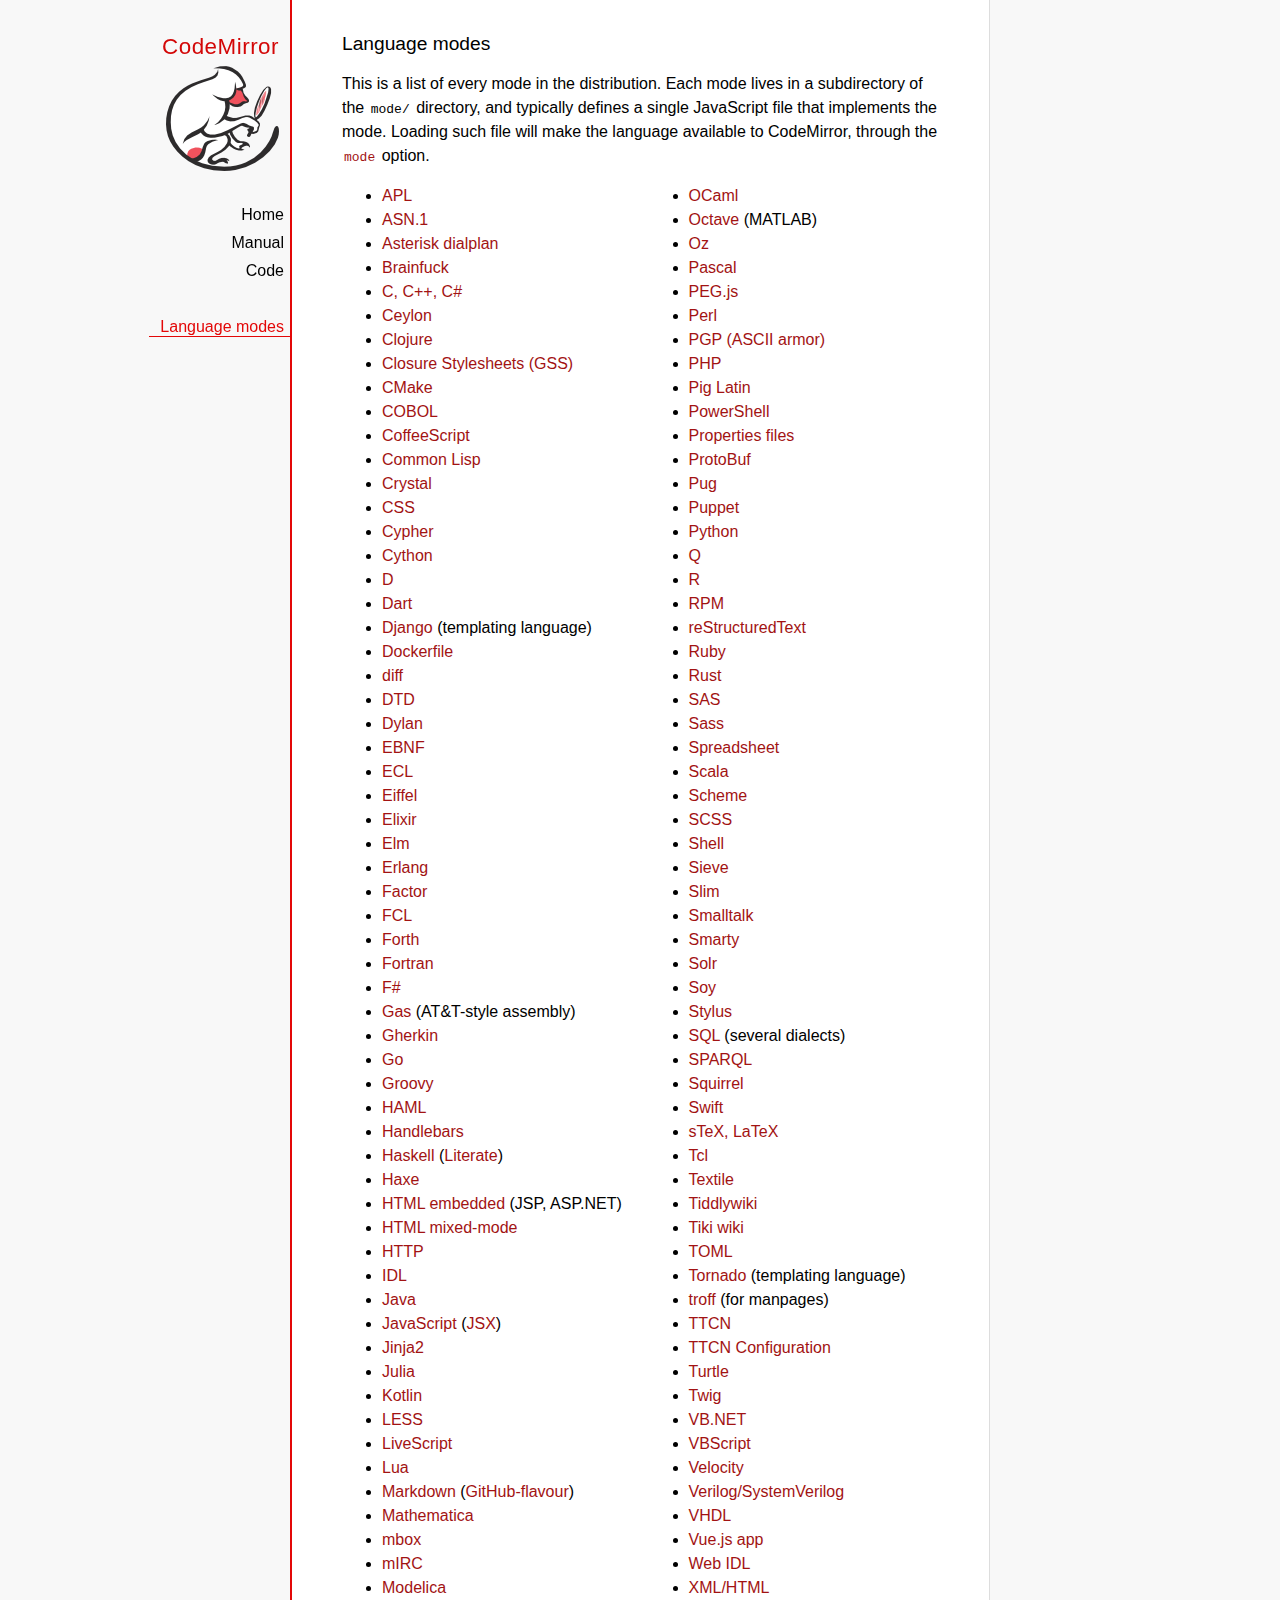
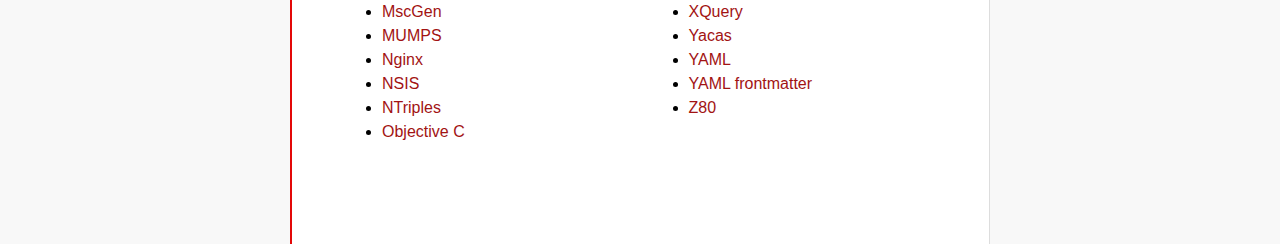
<file: editor/mode/index.html>
<!doctype html>

<title>CodeMirror: Language Modes</title>
<meta charset="utf-8"/>
<link rel=stylesheet href="../doc/docs.css">

<div id=nav>
  <a href="http://codemirror.net"><h1>CodeMirror</h1><img id=logo src="../doc/logo.png"></a>

  <ul>
    <li><a href="../index.html">Home</a>
    <li><a href="../doc/manual.html">Manual</a>
    <li><a href="https://github.com/codemirror/codemirror">Code</a>
  </ul>
  <ul>
    <li><a class=active href="#">Language modes</a>
  </ul>
</div>

<article>

  <h2>Language modes</h2>

  <p>This is a list of every mode in the distribution. Each mode lives
in a subdirectory of the <code>mode/</code> directory, and typically
defines a single JavaScript file that implements the mode. Loading
such file will make the language available to CodeMirror, through
the <a href="../doc/manual.html#option_mode"><code>mode</code></a>
option.</p>

  <div style="-webkit-columns: 100px 2; -moz-columns: 100px 2; columns: 100px 2;">
    <ul style="margin-top: 0">
      <li><a href="apl/index.html">APL</a></li>
      <li><a href="asn.1/index.html">ASN.1</a></li>
      <li><a href="asterisk/index.html">Asterisk dialplan</a></li>
      <li><a href="brainfuck/index.html">Brainfuck</a></li>
      <li><a href="clike/index.html">C, C++, C#</a></li>
      <li><a href="clike/index.html">Ceylon</a></li>
      <li><a href="clojure/index.html">Clojure</a></li>
      <li><a href="css/gss.html">Closure Stylesheets (GSS)</a></li>
      <li><a href="cmake/index.html">CMake</a></li>
      <li><a href="cobol/index.html">COBOL</a></li>
      <li><a href="coffeescript/index.html">CoffeeScript</a></li>
      <li><a href="commonlisp/index.html">Common Lisp</a></li>
      <li><a href="crystal/index.html">Crystal</a></li>
      <li><a href="css/index.html">CSS</a></li>
      <li><a href="cypher/index.html">Cypher</a></li>
      <li><a href="python/index.html">Cython</a></li>
      <li><a href="d/index.html">D</a></li>
      <li><a href="dart/index.html">Dart</a></li>
      <li><a href="django/index.html">Django</a> (templating language)</li>
      <li><a href="dockerfile/index.html">Dockerfile</a></li>
      <li><a href="diff/index.html">diff</a></li>
      <li><a href="dtd/index.html">DTD</a></li>
      <li><a href="dylan/index.html">Dylan</a></li>
      <li><a href="ebnf/index.html">EBNF</a></li>
      <li><a href="ecl/index.html">ECL</a></li>
      <li><a href="eiffel/index.html">Eiffel</a></li>
      <li><a href="https://github.com/optick/codemirror-mode-elixir">Elixir</a></li>
      <li><a href="elm/index.html">Elm</a></li>
      <li><a href="erlang/index.html">Erlang</a></li>
      <li><a href="factor/index.html">Factor</a></li>
      <li><a href="fcl/index.html">FCL</a></li>
      <li><a href="forth/index.html">Forth</a></li>
      <li><a href="fortran/index.html">Fortran</a></li>
      <li><a href="mllike/index.html">F#</a></li>
      <li><a href="gas/index.html">Gas</a> (AT&amp;T-style assembly)</li>
      <li><a href="gherkin/index.html">Gherkin</a></li>
      <li><a href="go/index.html">Go</a></li>
      <li><a href="groovy/index.html">Groovy</a></li>
      <li><a href="haml/index.html">HAML</a></li>
      <li><a href="handlebars/index.html">Handlebars</a></li>
      <li><a href="haskell/index.html">Haskell</a> (<a href="haskell-literate/index.html">Literate</a>)</li>
      <li><a href="haxe/index.html">Haxe</a></li>
      <li><a href="htmlembedded/index.html">HTML embedded</a> (JSP, ASP.NET)</li>
      <li><a href="htmlmixed/index.html">HTML mixed-mode</a></li>
      <li><a href="http/index.html">HTTP</a></li>
      <li><a href="idl/index.html">IDL</a></li>
      <li><a href="clike/index.html">Java</a></li>
      <li><a href="javascript/index.html">JavaScript</a> (<a href="jsx/index.html">JSX</a>)</li>
      <li><a href="jinja2/index.html">Jinja2</a></li>
      <li><a href="julia/index.html">Julia</a></li>
      <li><a href="kotlin/index.html">Kotlin</a></li>
      <li><a href="css/less.html">LESS</a></li>
      <li><a href="livescript/index.html">LiveScript</a></li>
      <li><a href="lua/index.html">Lua</a></li>
      <li><a href="markdown/index.html">Markdown</a> (<a href="gfm/index.html">GitHub-flavour</a>)</li>
      <li><a href="mathematica/index.html">Mathematica</a></li>
      <li><a href="mbox/index.html">mbox</a></li>
      <li><a href="mirc/index.html">mIRC</a></li>
      <li><a href="modelica/index.html">Modelica</a></li>
      <li><a href="mscgen/index.html">MscGen</a></li>
      <li><a href="mumps/index.html">MUMPS</a></li>
      <li><a href="nginx/index.html">Nginx</a></li>
      <li><a href="nsis/index.html">NSIS</a></li>
      <li><a href="ntriples/index.html">NTriples</a></li>
      <li><a href="clike/index.html">Objective C</a></li>
      <li><a href="mllike/index.html">OCaml</a></li>
      <li><a href="octave/index.html">Octave</a> (MATLAB)</li>
      <li><a href="oz/index.html">Oz</a></li>
      <li><a href="pascal/index.html">Pascal</a></li>
      <li><a href="pegjs/index.html">PEG.js</a></li>
      <li><a href="perl/index.html">Perl</a></li>
      <li><a href="asciiarmor/index.html">PGP (ASCII armor)</a></li>
      <li><a href="php/index.html">PHP</a></li>
      <li><a href="pig/index.html">Pig Latin</a></li>
      <li><a href="powershell/index.html">PowerShell</a></li>
      <li><a href="properties/index.html">Properties files</a></li>
      <li><a href="protobuf/index.html">ProtoBuf</a></li>
      <li><a href="pug/index.html">Pug</a></li>
      <li><a href="puppet/index.html">Puppet</a></li>
      <li><a href="python/index.html">Python</a></li>
      <li><a href="q/index.html">Q</a></li>
      <li><a href="r/index.html">R</a></li>
      <li><a href="rpm/index.html">RPM</a></li>
      <li><a href="rst/index.html">reStructuredText</a></li>
      <li><a href="ruby/index.html">Ruby</a></li>
      <li><a href="rust/index.html">Rust</a></li>
      <li><a href="sas/index.html">SAS</a></li>
      <li><a href="sass/index.html">Sass</a></li>
      <li><a href="spreadsheet/index.html">Spreadsheet</a></li>
      <li><a href="clike/scala.html">Scala</a></li>
      <li><a href="scheme/index.html">Scheme</a></li>
      <li><a href="css/scss.html">SCSS</a></li>
      <li><a href="shell/index.html">Shell</a></li>
      <li><a href="sieve/index.html">Sieve</a></li>
      <li><a href="slim/index.html">Slim</a></li>
      <li><a href="smalltalk/index.html">Smalltalk</a></li>
      <li><a href="smarty/index.html">Smarty</a></li>
      <li><a href="solr/index.html">Solr</a></li>
      <li><a href="soy/index.html">Soy</a></li>
      <li><a href="stylus/index.html">Stylus</a></li>
      <li><a href="sql/index.html">SQL</a> (several dialects)</li>
      <li><a href="sparql/index.html">SPARQL</a></li>
      <li><a href="clike/index.html">Squirrel</a></li>
      <li><a href="swift/index.html">Swift</a></li>
      <li><a href="stex/index.html">sTeX, LaTeX</a></li>
      <li><a href="tcl/index.html">Tcl</a></li>
      <li><a href="textile/index.html">Textile</a></li>
      <li><a href="tiddlywiki/index.html">Tiddlywiki</a></li>
      <li><a href="tiki/index.html">Tiki wiki</a></li>
      <li><a href="toml/index.html">TOML</a></li>
      <li><a href="tornado/index.html">Tornado</a> (templating language)</li>
      <li><a href="troff/index.html">troff</a> (for manpages)</li>
      <li><a href="ttcn/index.html">TTCN</a></li>
      <li><a href="ttcn-cfg/index.html">TTCN Configuration</a></li>
      <li><a href="turtle/index.html">Turtle</a></li>
      <li><a href="twig/index.html">Twig</a></li>
      <li><a href="vb/index.html">VB.NET</a></li>
      <li><a href="vbscript/index.html">VBScript</a></li>
      <li><a href="velocity/index.html">Velocity</a></li>
      <li><a href="verilog/index.html">Verilog/SystemVerilog</a></li>
      <li><a href="vhdl/index.html">VHDL</a></li>
      <li><a href="vue/index.html">Vue.js app</a></li>
      <li><a href="webidl/index.html">Web IDL</a></li>
      <li><a href="xml/index.html">XML/HTML</a></li>
      <li><a href="xquery/index.html">XQuery</a></li>
      <li><a href="yacas/index.html">Yacas</a></li>
      <li><a href="yaml/index.html">YAML</a></li>
      <li><a href="yaml-frontmatter/index.html">YAML frontmatter</a></li>
      <li><a href="z80/index.html">Z80</a></li>
    </ul>
  </div>

</article>
</file>
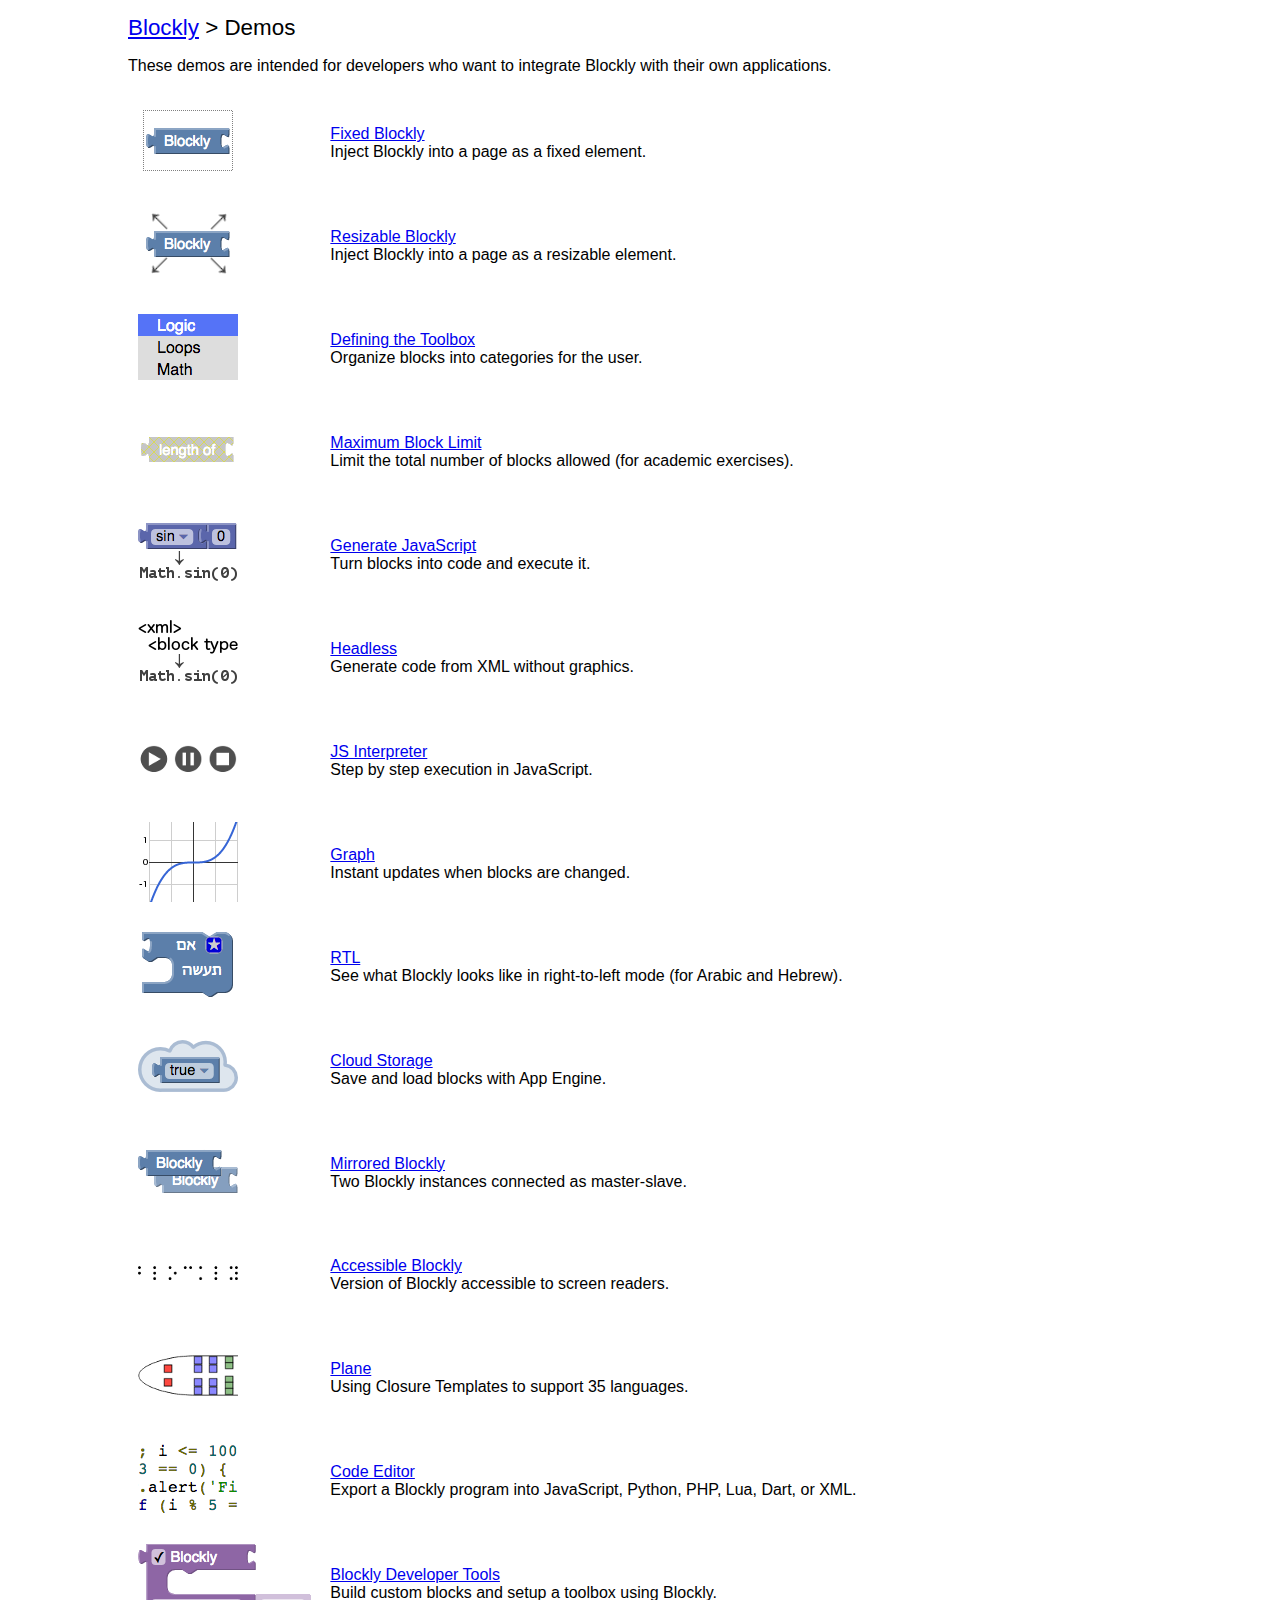
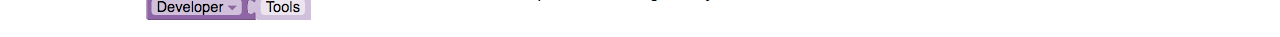
<file: lang/demos/index.html>
<!DOCTYPE html>
<html>
<head>
  <meta charset="utf-8">
  <title>Blockly Demos</title>
  <style>
    body {
      margin: 0 10%;
      background-color: #fff;
      font-family: sans-serif;
    }
    h1 {
      font-weight: normal;
      font-size: 140%;
    }
    td {
      padding: 1ex;
    }
    img {
      border: none;
    }
  </style>
</head>
<body>
  <h1><a href="https://developers.google.com/blockly/">Blockly</a> &gt; Demos</h1>

  <p>These demos are intended for developers who want to integrate Blockly with
  their own applications.</p>

  <table>
    <tr>
      <td>
        <a href="fixed/index.html">
          <img src="fixed/icon.png" height=80 width=100>
        </a>
      </td>
      <td>
        <div><a href="fixed/index.html">Fixed Blockly</a></div>
        <div>Inject Blockly into a page as a fixed element.</div>
      </td>
    </tr>

    <tr>
      <td>
        <a href="resizable/index.html">
          <img src="resizable/icon.png" height=80 width=100>
        </a>
      </td>
      <td>
        <div><a href="resizable/index.html">Resizable Blockly</a></div>
        <div>Inject Blockly into a page as a resizable element.</div>
      </td>
    </tr>

    <tr>
      <td>
        <a href="toolbox/index.html">
          <img src="toolbox/icon.png" height=80 width=100>
        </a>
      </td>
      <td>
        <div><a href="toolbox/index.html">Defining the Toolbox</a></div>
        <div>Organize blocks into categories for the user.</div>
      </td>
    </tr>

    <tr>
      <td>
        <a href="maxBlocks/index.html">
          <img src="maxBlocks/icon.png" height=80 width=100>
        </a>
      </td>
      <td>
        <div><a href="maxBlocks/index.html">Maximum Block Limit</a></div>
        <div>Limit the total number of blocks allowed (for academic exercises).</div>
      </td>
    </tr>

    <tr>
      <td>
        <a href="generator/index.html">
          <img src="generator/icon.png" height=80 width=100>
        </a>
      </td>
      <td>
        <div><a href="generator/index.html">Generate JavaScript</a></div>
        <div>Turn blocks into code and execute it.</div>
      </td>
    </tr>

    <tr>
      <td>
        <a href="headless/index.html">
          <img src="headless/icon.png" height=80 width=100>
        </a>
      </td>
      <td>
        <div><a href="headless/index.html">Headless</a></div>
        <div>Generate code from XML without graphics.</div>
      </td>
    </tr>

    <tr>
      <td>
        <a href="interpreter/index.html">
          <img src="interpreter/icon.png" height=80 width=100>
        </a>
      </td>
      <td>
        <div><a href="interpreter/index.html">JS Interpreter</a></div>
        <div>Step by step execution in JavaScript.</div>
      </td>
    </tr>

    <tr>
      <td>
        <a href="graph/index.html">
          <img src="graph/icon.png" height=80 width=100>
        </a>
      </td>
      <td>
        <div><a href="graph/index.html">Graph</a></div>
        <div>Instant updates when blocks are changed.</div>
      </td>
    </tr>

    <tr>
      <td>
        <a href="rtl/index.html">
          <img src="rtl/icon.png" height=80 width=100>
        </a>
      </td>
      <td>
        <div><a href="rtl/index.html">RTL</a></div>
        <div>See what Blockly looks like in right-to-left mode (for Arabic and Hebrew).</div>
      </td>
    </tr>

    <tr>
      <td>
        <a href="storage/index.html">
          <img src="storage/icon.png" height=80 width=100>
        </a>
      </td>
      <td>
        <div><a href="storage/index.html">Cloud Storage</a></div>
        <div>Save and load blocks with App Engine.</div>
      </td>
    </tr>

    <tr>
      <td>
        <a href="mirror/index.html">
          <img src="mirror/icon.png" height=80 width=100>
        </a>
      </td>
      <td>
        <div><a href="mirror/index.html">Mirrored Blockly</a></div>
        <div>Two Blockly instances connected as master-slave.</div>
      </td>
    </tr>

    <tr>
      <td>
        <a href="accessible/index.html">
          <img src="accessible/icon.png" height=80 width=100>
        </a>
      </td>
      <td>
        <div><a href="accessible/index.html">Accessible Blockly</a></div>
        <div>Version of Blockly accessible to screen readers.</div>
      </td>
    </tr>

    <tr>
      <td>
        <a href="plane/index.html">
          <img src="plane/icon.png" height=80 width=100>
        </a>
      </td>
      <td>
        <div><a href="plane/index.html">Plane</a></div>
        <div>Using Closure Templates to support 35 languages.</div>
      </td>
    </tr>

    <tr>
      <td>
        <a href="code/index.html">
          <img src="code/icon.png" height=80 width=100>
        </a>
      </td>
      <td>
        <div><a href="code/index.html">Code Editor</a></div>
        <div>Export a Blockly program into JavaScript, Python, PHP, Lua, Dart, or XML.</div>
      </td>
    </tr>

    <tr>
      <td>
        <a href="blockfactory/index.html">
          <img src="blockfactory/icon.png" height=80 width=173>
        </a>
      </td>
      <td>
        <div><a href="blockfactory/index.html">Blockly Developer Tools</a></div>
        <div>Build custom blocks and setup a toolbox using Blockly.</div>
      </td>
    </tr>
  </table>
</body>
</html>
</file>
<file: editor/doc/docs.css>
@font-face {
  font-family: 'Source Sans Pro';
  font-style: normal;
  font-weight: 400;
  src: local('Source Sans Pro'), local('SourceSansPro-Regular'), url(//themes.googleusercontent.com/static/fonts/sourcesanspro/v5/ODelI1aHBYDBqgeIAH2zlBM0YzuT7MdOe03otPbuUS0.woff) format('woff');
}

body, html { margin: 0; padding: 0; height: 100%; }
section, article { display: block; padding: 0; }

body {
  background: #f8f8f8;
  font-family: 'Source Sans Pro', Helvetica, Arial, sans-serif;
  line-height: 1.5;
}

p { margin-top: 0; }

h2, h3, h1 {
  font-weight: normal;
  margin-bottom: .7em;
}
h1 { font-size: 140%; }
h2 { font-size: 120%; }
h3 { font-size: 110%; }
article > h2:first-child, section:first-child > h2 { margin-top: 0; }

#nav h1 {
  margin-right: 12px;
  margin-top: 0;
  margin-bottom: 2px;
  color: #d30707;
  letter-spacing: .5px;
}

a, a:visited, a:link, .quasilink {
  color: #A21313;
  text-decoration: none;
}

em {
  padding-right: 2px;
}

.quasilink {
  cursor: pointer;
}

article {
  max-width: 700px;
  margin: 0 0 0 160px;
  border-left: 2px solid #E30808;
  border-right: 1px solid #ddd;
  padding: 30px 50px 100px 50px;
  background: white;
  z-index: 2;
  position: relative;
  min-height: 100%;
  box-sizing: border-box;
  -moz-box-sizing: border-box;
}

#nav {
  position: fixed;
  padding-top: 30px;
  max-height: 100%;
  box-sizing: -moz-border-box;
  box-sizing: border-box;
  overflow-y: auto;
  left: 0; right: none;
  width: 160px;
  text-align: right;
  z-index: 1;
}

@media screen and (min-width: 1000px) {
  article {
    margin: 0 auto;
  }
  #nav {
    right: 50%;
    width: auto;
    border-right: 349px solid transparent;
  }
}

#nav ul {
  display: block;
  margin: 0; padding: 0;
  margin-bottom: 32px;
}

#nav li {
  display: block;
  margin-bottom: 4px;
}

#nav li ul {
  font-size: 80%;
  margin-bottom: 0;
  display: none;
}

#nav li.active ul {
  display: block;
}

#nav li li a {
  padding-right: 20px;
  display: inline-block;
}

#nav ul a {
  color: black;
  padding: 0 7px 1px 11px;
}

#nav ul a.active, #nav ul a:hover {
  border-bottom: 1px solid #E30808;
  margin-bottom: -1px;
  color: #E30808;
}

#logo {
  border: 0;
  margin-right: 12px;
  margin-bottom: 25px;
}

section {
  border-top: 1px solid #E30808;
  margin: 1.5em 0;
}

section.first {
  border: none;
  margin-top: 0;
}

#demo {
  position: relative;
}

#demolist {
  position: absolute;
  right: 5px;
  top: 5px;
  z-index: 25;
}

.yinyang {
  position: absolute;
  top: -10px;
  left: 0; right: 0;
  margin: auto;
  display: block;
  height: 120px;
}

.actions {
  margin: 1em 0 0;
  min-height: 100px;
  position: relative;
}

.actionspicture {
  pointer-events: none;
  position: absolute;
  height: 100px;
  top: 0; left: 0; right: 0;
}

.actionlink {
  pointer-events: auto;
  font-family: arial;
  font-size: 80%;
  font-weight: bold;
  position: absolute;
  top: 0; bottom: 0;
  line-height: 1;
  height: 1em;
  margin: auto;
}

.actionlink.download {
  color: white;
  right: 50%;
  margin-right: 13px;
  text-shadow: -1px 1px 3px #b00, -1px -1px 3px #b00, 1px 0px 3px #b00;
}

.actionlink.fund {
  color: #b00;
  left: 50%;
  margin-left: 15px;
}

.actionlink:hover {
  text-decoration: underline;
}

.actionlink a {
  color: inherit;
}

.actionsleft {
  float: left;
}

.actionsright {
  float: right;
  text-align: right;
}

@media screen and (max-width: 800px) {
  .actions {
    padding-top: 120px;
  }
  .actionsleft, .actionsright {
    float: none;
    text-align: left;
    margin-bottom: 1em;
  }
}

th {
  text-decoration: underline;
  font-weight: normal;
  text-align: left;
}

#features ul {
  list-style: none;
  margin: 0 0 1em;
  padding: 0 0 0 1.2em;
}

#features li:before {
  content: "-";
  width: 1em;
  display: inline-block;
  padding: 0;
  margin: 0;
  margin-left: -1em;
}

.rel {
  margin-bottom: 0;
}
.rel-note {
  margin-top: 0;
  color: #555;
}

pre {
  padding-left: 15px;
  border-left: 2px solid #ddd;
}

code {
  padding: 0 2px;
}

strong {
  text-decoration: underline;
  font-weight: normal;
}

.field {
  border: 1px solid #A21313;
}
</file>
